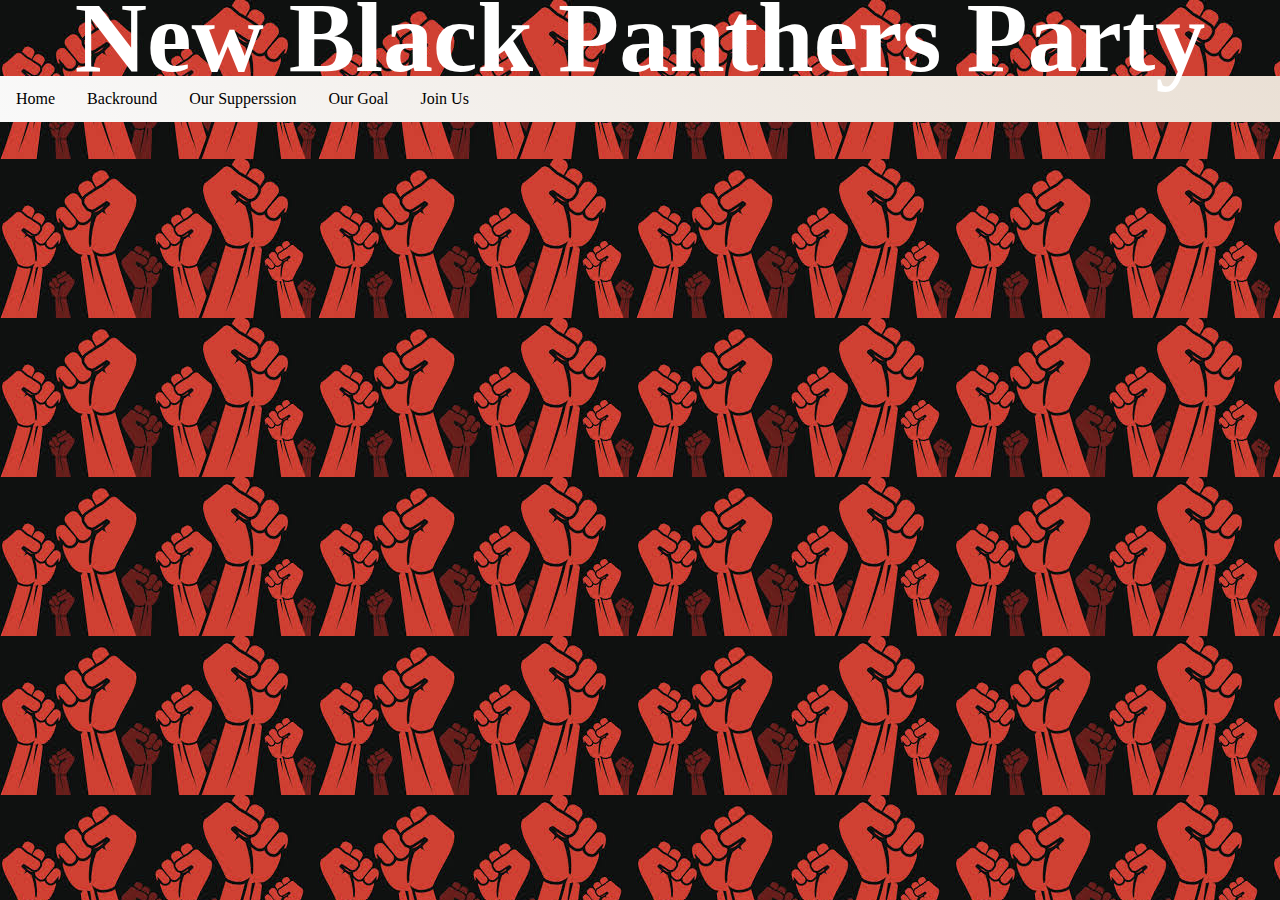
<file: Project 4/index.html>
<!DOCTYPE html>
<html>
<head>



<link rel="stylesheet" type="text/css" href="stylesheet.css">
	<title> 
Black Panther
</title>
<style>
body {
background-image: url("images.jpg");
}
</style>
</head>
<body>

</body>
</html>


	<center><h1>New Black Panthers Party</h1></center>

 <center><div class ="w3-bar w3-border"><center>
 <ul>
 <li><a href="#" class="w3-bar-item w3- button">Home</a></li>
 <li><a href="Backround.html" class="w3-bar-item w3- button">Backround</a></li>
 <li><a href="Supperssion.html" class="w3-bar-item w3- button">Our Supperssion</a></li>
 <li><a href="Goal.html" class="w3-bar-item w3- button">Our Goal</a></li>
 <li><a href="Join.html" class="w3-bar-item w3- button">Join Us</a></li>
</ul>
</file>
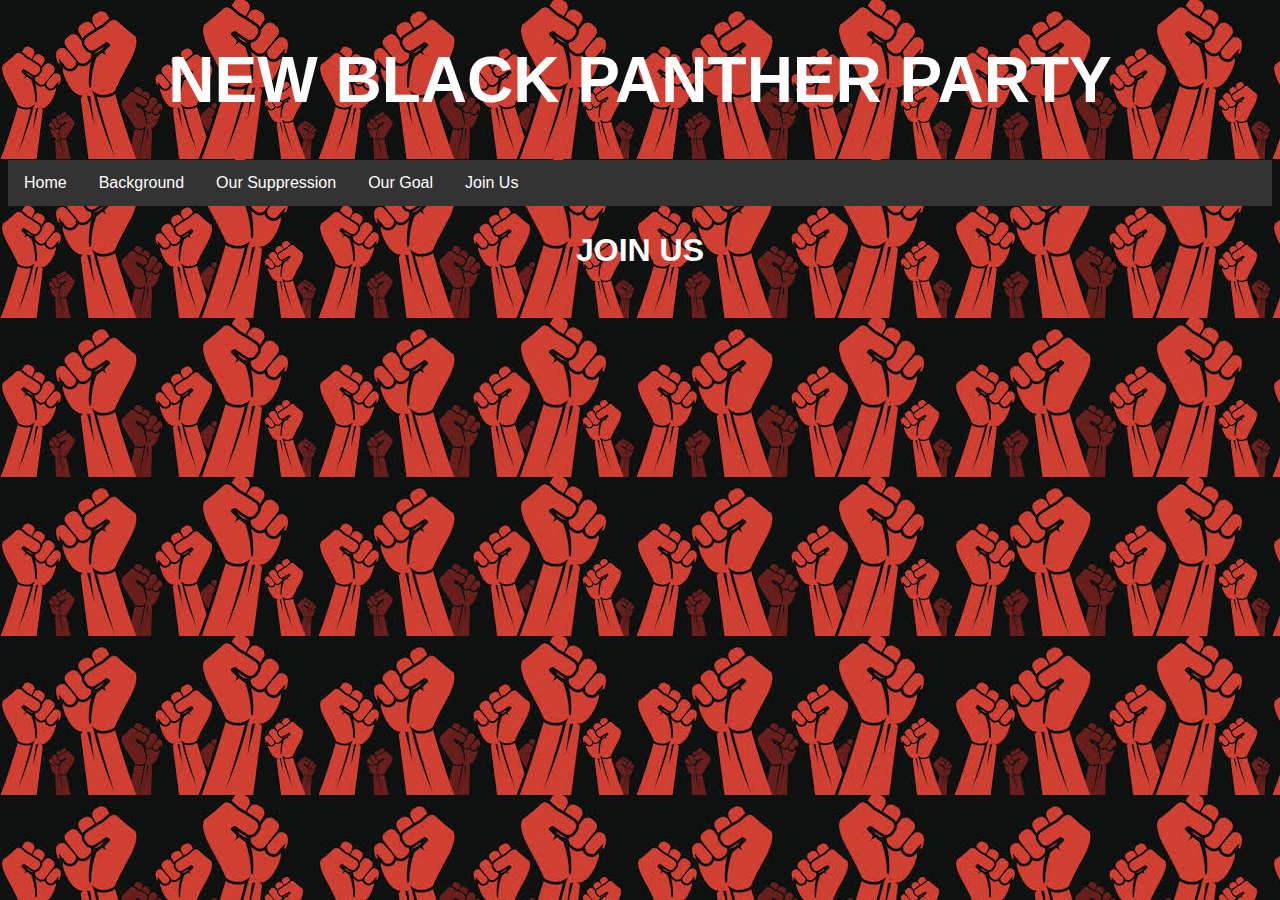
<file: join us.html>
<!DOCTYPE html>
<html>
<head>



<link rel="stylesheet" type="text/css" href="stylesheet.css">
	<title> 
Join Us
</title>
<style>
body {
background-image: url("images.jpg");
}
</style>
</head>
<body>

</body>
</html>



<center><h1>New Black Panther Party</h1></center>

 <center><div class ="w3-bar w3-border"><center>
 <ul>
 <li><a href="index.html" class="w3-bar-item w3- button">Home</a></li>
 <li><a href="background.html" class="w3-bar-item w3- button">Background</a></li>
 <li><a href="our.suppression.html" class="w3-bar-item w3- button">Our Suppression</a></li>
 <li><a href= "our goal.html" class="w3-bar-item w3- button">Our Goal</a></li>
 <li><a href= "#" class="w3-bar-item w3- button">Join Us</a></li>
</ul>

<center><h2>Join US</h2></center>

<!-- BEGIN: Benchmark Email Signup Form Code -->
<script type="text/javascript" id="lbscript836950" src="https://www.benchmarkemail.com/code/lbformnew.js?mFcQnoBFKMTH%252FwMxaGMjIuZXUawFafLCLW%252F0YnWR45xSFnnfVOE3TQ%253D%253D"></script><noscript>Please enable JavaScript <br /><div align="center" style="padding-top:5px;font-family:Arial,Helvetica,sans-serif;font-size:10px;color:#999999;"><a href="//www.benchmarkemail.com" target="_new" style="text-decoration:none;font-family:Arial,Helvetica,sans-serif;font-size:10px;color:#999999;">Email Marketing Services</a> by Benchmark</div></noscript>
<!-- END: Benchmark Email Signup Form Code -->
</file>
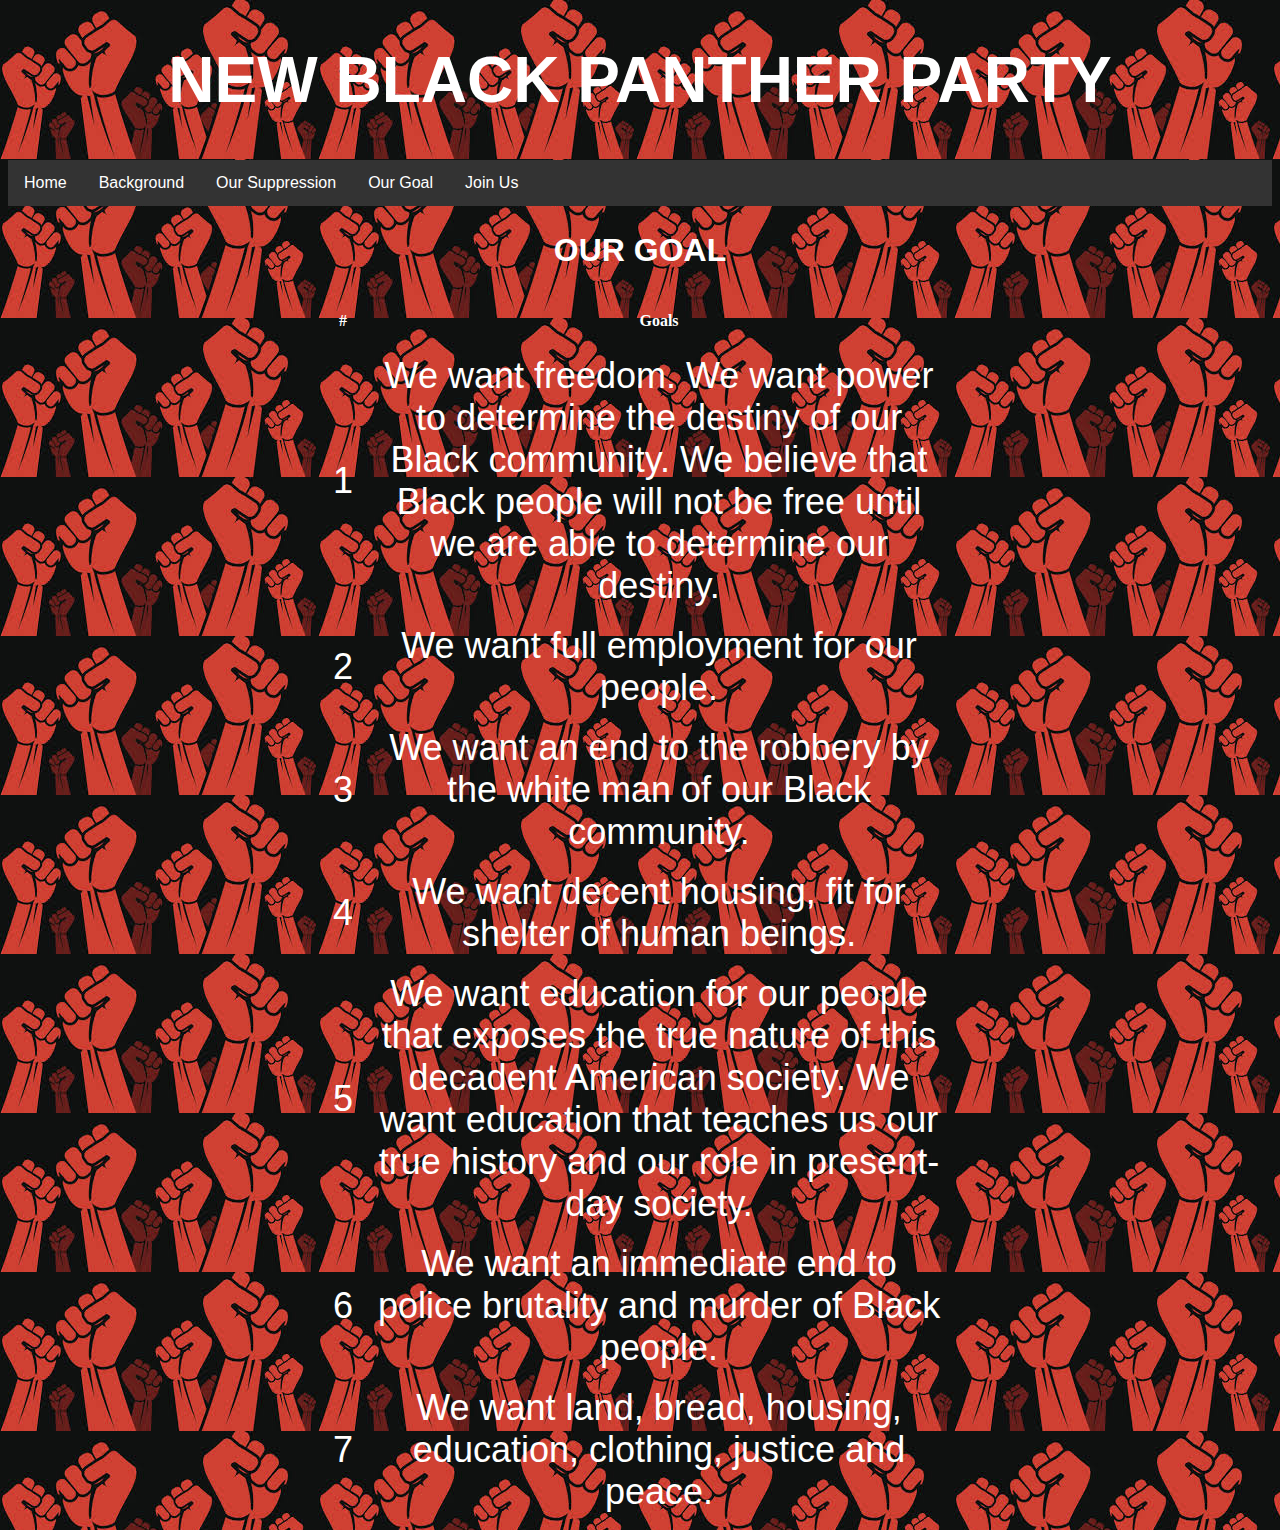
<file: our goal.html>
<!DOCTYPE html>
<html>
<head>



<link rel="stylesheet" type="text/css" href="stylesheet.css">
	<title> 
Our Goal
</title>
<style>
body {
background-image: url("images.jpg");
}
</style>
</head>
<body>

</body>
</html>



<center><h1>New Black Panther Party</h1></center>

 <center><div class ="w3-bar w3-border"><center>
 <ul>
 <li><a href="index.html" class="w3-bar-item w3- button">Home</a></li>
 <li><a href="background.html" class="w3-bar-item w3- button">Background</a></li>
 <li><a href="our.suppression.html" class="w3-bar-item w3- button">Our Suppression</a></li>
 <li><a href= "#" class="w3-bar-item w3- button">Our Goal</a></li>
 <li><a href= "join us.html" class="w3-bar-item w3- button">Join Us</a></li>
</ul>

<center><h2>Our Goal</h2></center>
<div class="container">            
  <table class="table">
    <thead>
      <tr height=50>
        <th>#</th>
        <th>Goals</th>
      </tr>
    </thead>
    <tbody>
      <tr>
        <td>1</td>
        <td> We want freedom. We want power to determine the destiny of our Black community. We believe that Black people will not be free until we are able to determine our destiny.</td>
      </tr>
      <tr>
        <td>2</td>
        <td>We want full employment for our people.</td>
      </tr>
      <tr>
        <td>3</td>
        <td>We want an end to the robbery by the white man of our Black community.</td>
      </tr>
	  </tr>
	  <td>4</td>
	  <td>We want decent housing, fit for shelter of human beings.</td>
	  </tr>
	  <tr>
	  <td>5</td>
	  <td>We want education for our people that exposes the true nature of this decadent American society. We want education that teaches us our true history and our role in present-day society.</td>
</tr>
<tr>
<td>6</td>
<td>We want an immediate end to police brutality and murder of Black people.</td>
</tr>
<tr>
<td>7</td>
<td>We want land, bread, housing, education, clothing, justice and peace.
</tr>
    </tbody>
  </table>
</div>
</file>
<file: Project 4/stylesheet.css>
body  {
	padding: 0;
	margin: 0;
	background: #f9f9f9
	/* Old browsers */
	background: -moz- linear-gradient(45deg, #f9f9f9 0% #EAE0D5 100%);
	/*FF3.6-15*/
	background: -webkit- linear-gradient(45deg, #f9f9f9 0%, #EAE0D5 100%);
	/* Chrome10-25, Safari5.1-6 */
	background: linear-gradient(45deg,#f9f9f9 0%, #EAE0D5 100%);
}

h1 {
	color: #ffffff;
	font-family: "Times New Roman", sans-serif;
	font-size: 100px;
	line-height: 76px;
	margin: 0;
	position: relative;
	text-align: center;
	top: 20%;
}
w3-bar-item w3-border {
	background-color: #000000
	overflow: hidden;
}
 

h2 {
	color: #E8B8C7;
	font-family: "Times New Roman", sans-serif;
	font-size: 28px;
	font-weight: 200;
text-align: left;
text-transform: uppercase;	
}

ul {
    list-style-type: none;
    margin: 0;
    padding: 0;
    overflow: hidden;
    background-color: #ffffff
	/* Old browsers */
	background: -moz- linear-gradient(45deg, #f9f9f9 0% #EAE0D5 100%);
	/*FF3.6-15*/
	background: -webkit- linear-gradient(45deg, #f9f9f9 0%, #EAE0D5 100%);
	/* Chrome10-25, Safari5.1-6 */
	background: linear-gradient(45deg,#f9f9f9 0%, #EAE0D5 100%);
}

li {
    float: left;
}

li a {
    display: block;
    color: 	#000000;
    text-align: center;
    padding: 14px 16px;
    text-decoration: none;
}

li a:hover:not(.active) {
    background-color: #ffffff;
}

.active {
    background-color: #ffffff;
}

p {
	color: #000000;
	font-family: "Times New Roman", sans-serif;
	font-size: 26px;
	font-weight: 200;
text-align: left;
text-transform: uppercase;
    margin-right: 200px;
    margin-left: 10px;	
}

h3 {
	color: #E8B8C7;
	font-family: "Times New Roman", sans-serif;
	font-size: 36px;
	font-weight: 200;
text-align: left;
text-transform: uppercase;	
}

h4 {
	color: #E8B8C7;
	font-family: "Times New Roman", sans-serif;
	font-size: 36px;
	font-weight: 200;
text-align: left;
text-transform: uppercase;	
}

h5 {
	color: #E8B8C7;
	font-family: "Times New Roman", sans-serif;
	font-size: 36px;
	font-weight: 200;
text-align: left;
text-transform: uppercase;	
}

#content img {
  float: right;
}
</file>
<file: stylesheet.css>
ul {
    list-style-type: none;
    margin: 0;
    padding: 0;
    overflow: hidden;
    background-color: #333;
}

li {
    float: left;
}

li a {
    display: block;
    color: white;
    text-align: center;
    padding: 14px 16px;
    text-decoration: none;
	font-family: "Impact", sans-serif;
}

li a:hover:not(.active) {
    background-color: #ff0000;
}

.active {
    background-color: #ff0000;
}

h1{
	color: white;
	font-family: "Impact", sans-serif;
	font-size: 64px;
	text-align: center;
	text-transform: uppercase;
}

h2{
	color: white;
	font-family:"Impact", sans-serif;
	font-size: 32px;
	text-align: center;
	text-transform: uppercase;
}
p {
	color: #ffffff;
	font-family: "Impact", sans-serif;
	font-size: 46px;
	font-weight: 200;
text-align: left;
text-transform: uppercase;
    margin-right: 200px;
    margin-left: 10px;	
}

h3 {
	color: #E8B8C7;
	font-family: "Impact", sans-serif;
	font-size: 36px;
	font-weight: 200;
text-align: left;
text-transform: uppercase;	
}

h4 {
	color: #E8B8C7;
	font-family: "Impact", sans-serif;
	font-size: 36px;
	font-weight: 200;
text-align: left;
text-transform: uppercase;	
}

h5 {
	color: #E8B8C7;
	font-family: "Impact", sans-serif;
	font-size: 36px;
	font-weight: 200;
text-align: left;
text-transform: uppercase;	
}

table, td, th {    
    text-align: left;
}

table {
    border-collapse: collapse;
    width: 50%;
}

th, td {
	text-align: center;
    padding: 9px;
}

tr:hover {background-color: black}

th {
    color: white;
}

td
{
    font-family: "Impact", sans-serif;
	color: white;
	font-size: 36px;
}

#content img {
  float: right;
}
</file>
